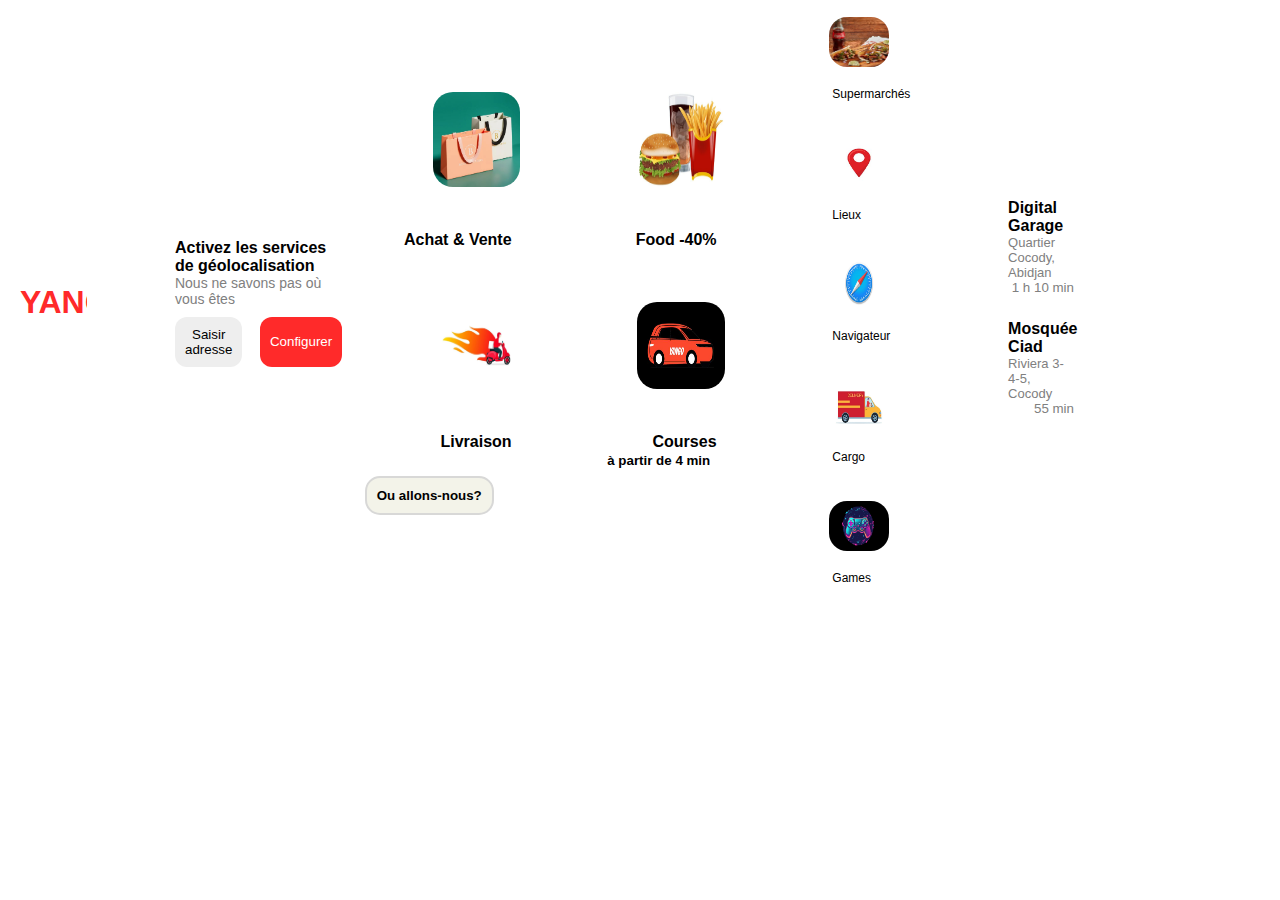
<file: index.html>
<!doctype html>
<html lang="en">
  <head>
    <meta charset="UTF-8" />
    <meta name="viewport" content="width=device-width, initial-scale=1.0" />
    <title>Document</title>
    <link rel="stylesheet" href="style.css" />
  </head>
  <body>
    <header class="header">
      <h1 class="logo">YANGO</h1>
      <div class="menu">☰</div>
    </header>
    <section class="location">
      <p class="title">Activez les services de géolocalisation</p>
      <p class="subtitle">Nous ne savons pas où vous êtes</p>
      <div class="location-btns">
        <button class="gray">Saisir adresse</button>
        <button class="red">Configurer</button>
      </div>
    </section>
    <section class="services">
      <div class="image">
        <img src="image/shopp.jpeg" alt="shopp" />
        <div class="service">Achat & Vente</div>
      </div>
      <div class="image">
        <img src="image/food.jpeg" alt="food" />
        <div class="service">Food -40%</div>
      </div>
      <div class="image">
        <img src="image/livraison.jpeg" alt="livraison" />
        <div class="service">Livraison</div>
      </div>
      <div class="image">
        <img src="image/course.jpeg" alt="course" />
        <div class="service">Courses<br /><small>à partir de 4 min</small></div>
      </div>
      <div>
        <button class="white-btn">Ou allons-nous?</button>
        <a href="white-btn" target="_blank"></a>
      </div>
    </section>
    <section class="shortcuts">
      <div>
        <img src="image/super.jpeg" alt="super" />
        <div>Supermarchés</div>
      </div>
      <div>
        <img src="image/lieu.jpeg" alt="lieu" />
        <div>Lieux</div>
      </div>
      <div>
        <img src="image/nav.jpeg" alt="nav" />
        <div>Navigateur</div>
      </div>
      <div>
        <img src="image/cargo.jpeg" alt="cargo" />
        <div>Cargo</div>
      </div>
      <div>
        <img src="image/game.jpeg" alt="game" />
        <div>Games</div>
      </div>
    </section>
    <section class="history">
      <div class="item">
        <strong>Digital Garage</strong>
        <span>Quartier Cocody, Abidjan</span>
        <small>1 h 10 min</small>
      </div>
      <div class="item">
        <strong>Mosquée Ciad</strong>
        <span>Riviera 3-4-5, Cocody</span>
        <small>55 min</small>
      </div>
    </section>
  </body>
</html>
</file>
<file: style.css>
* {
  margin: 0;
  padding: 0;
  box-sizing: border-box;
  font-family: "poppins", sans-serif;
  margin-right: 5%;
}
li{
    text-decoration: none;
    text-transform: uppercase;
    font-weight: bold;
    color: black;
    text-align: right;
}
.img-logo img{
    width: 15px;
    height: 25px;
    border-radius: 50%;
    margin-inline: 0;
}

body {
  display: flex;
  justify-content: center;
  align-items: center;
}
.login{
  border: 2.5px solid rgba(13, 12, 12, 0.874);
  width: 90%;
  height: 50%;
  background-color: rgb(245, 253, 253);
  border-radius: 40px;
  box-shadow: 0px 0px 20px black;
  margin-left: 15%;
  
}

.header {
  display: flex;
  justify-content: space-between;
  align-items: center;
  overflow: hidden;
  padding: 20px;
}

.logo {
  color: #ff2a2a;
  font-weight: bold;
}

.menu {
  font-size: 24px;
}
.location {
  background: white;
  padding: 15px;
  border-radius: 15px;
  margin: 15px;
}

.location .title {
  font-weight: bold;
}

.location .subtitle {
  color: gray;
  font-size: 14px;
}

.location-btns {
  display: flex;
  gap: 10px;
  margin-top: 10px;
}

button {
  padding: 10px;
  border-radius: 12px;
  border: none;
  cursor: pointer;
}

button.gray {
  background: #eee;
}

button.red {
  background: #ff2a2a;
  color: white;
}

.services {
  display: grid;
  grid-template-columns: repeat(2, 1fr);
  gap: 20px;
  text-align: right ;
}
.services img{
    width: 50%;
    height: 50%;
    border-radius: 20px;
    margin: 20px; 
    text-align: right ;
   
}

.service {
  padding: 20px;
  border-radius: 15px;
  font-weight: bold;
}

.shortcuts {
  text-align: left;

}

.shortcuts div {
  padding: 10px;
  border-radius: 12px;
  font-size: 12px;
    gap: 40px;
}
.shortcuts ul li {
  background-color: #f9f9f9;
  display: inline-block;
  list-style: none;
  line-height: 5px;
  margin: 0 auto;
}
.shortcuts img{
  margin: 7px;
     width: 60px;
     height: 50px;
      border-radius: 18px;
}
.history .item {
  background: white;
  padding: 15px;
  margin: 5px;
  border-radius: 12px;
  margin-bottom: 10px;
  
}

.history span {
  display: block;
  color: gray;
  font-size: 13px;
}

.history small {
  float: right;
  color: gray;
  display: block ;
}
.section-content{
    display: flex;
    gap: 40px;
    margin-bottom: 3%;
}
.white-btn{
    background-color: rgb(243, 243, 233);
  border: 2px solid rgb(216, 216, 215) ;
  border-radius: 15px;
  padding: 10px;
  font-weight: bold;
  display: flex;

}
</file>
